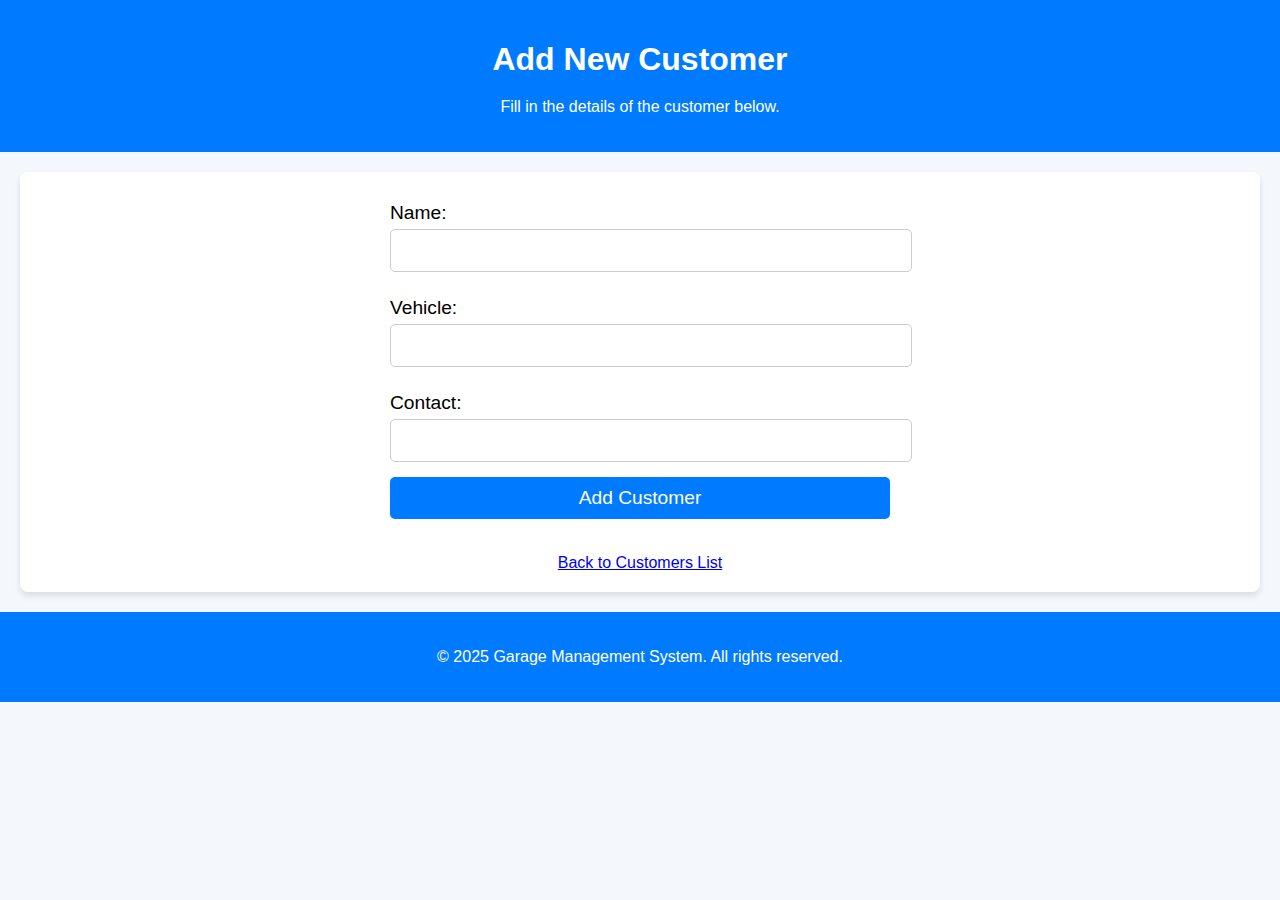
<file: add_customer.html>
<!DOCTYPE html>
<html lang="en">
<head>
    <meta charset="UTF-8">
    <meta name="viewport" content="width=device-width, initial-scale=1.0">
    <title>Add Customer</title>
    <style>
        body {
            font-family: Arial, sans-serif;
            background-color: #f4f7fc;
            margin: 0;
            padding: 0;
        }
        header {
            background-color: #007bff;
            color: white;
            text-align: center;
            padding: 20px 0;
        }
        main {
            margin: 20px;
            padding: 20px;
            background-color: white;
            border-radius: 8px;
            box-shadow: 0 4px 6px rgba(0, 0, 0, 0.1);
        }
        h1, h2 {
            font-size: 2em;
            margin-bottom: 20px;
        }
        .form-container {
            max-width: 500px;
            margin: 0 auto;
        }
        .form-container label {
            display: block;
            font-size: 1.2em;
            margin: 10px 0 5px;
        }
        .form-container input {
            width: 100%;
            padding: 10px;
            font-size: 1.1em;
            margin-bottom: 15px;
            border: 1px solid #ccc;
            border-radius: 5px;
        }
        .form-container input[type="submit"] {
            background-color: #007bff;
            color: white;
            font-size: 1.2em;
            border: none;
            cursor: pointer;
        }
        .form-container input[type="submit"]:hover {
            background-color: #0056b3;
        }
        .back-link {
            text-align: center;
            margin-top: 20px;
        }
        footer {
            text-align: center;
            padding: 20px 0;
            background-color: #007bff;
            color: white;
        }
    </style>
</head>
<body>

<header>
    <h1>Add New Customer</h1>
    <p>Fill in the details of the customer below.</p>
</header>

<main>
    <div class="form-container">
        <form method="POST">
            <label for="name">Name:</label>
            <input type="text" id="name" name="name" required>

            <label for="vehicle">Vehicle:</label>
            <input type="text" id="vehicle" name="vehicle" required>

            <label for="contact">Contact:</label>
            <input type="text" id="contact" name="contact" required>

            <input type="submit" value="Add Customer">
        </form>
    </div>

    <div class="back-link">
        <a href="/">Back to Customers List</a>
    </div>
</main>

<footer>
    <p>© 2025 Garage Management System. All rights reserved.</p>
</footer>

</body>
</html>
</file>
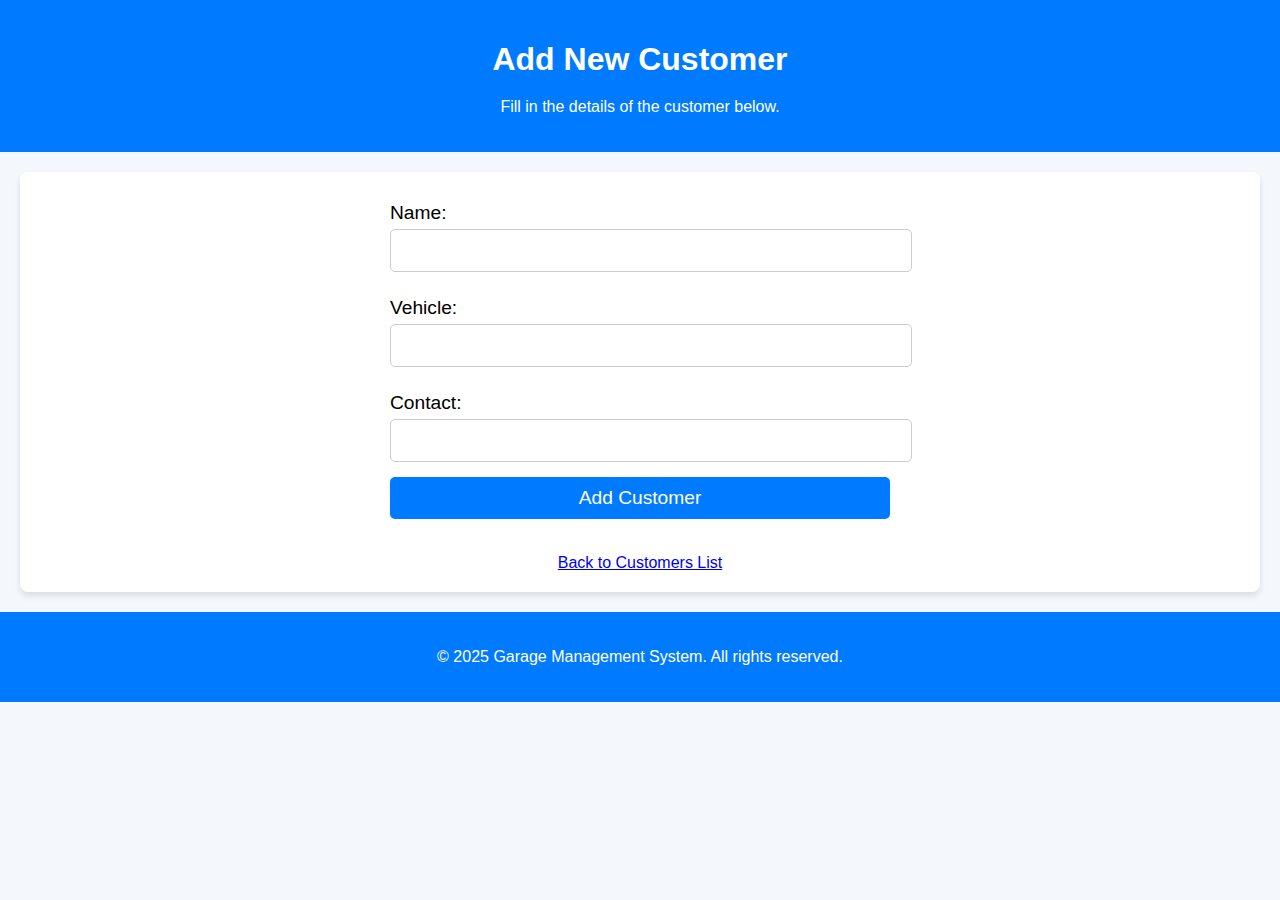
<file: templates/add_customer.html>
<!DOCTYPE html>
<html lang="en">
<head>
    <meta charset="UTF-8">
    <meta name="viewport" content="width=device-width, initial-scale=1.0">
    <title>Add Customer</title>
    <style>
        body {
            font-family: Arial, sans-serif;
            background-color: #f4f7fc;
            margin: 0;
            padding: 0;
        }
        header {
            background-color: #007bff;
            color: white;
            text-align: center;
            padding: 20px 0;
        }
        main {
            margin: 20px;
            padding: 20px;
            background-color: white;
            border-radius: 8px;
            box-shadow: 0 4px 6px rgba(0, 0, 0, 0.1);
        }
        h1, h2 {
            font-size: 2em;
            margin-bottom: 20px;
        }
        .form-container {
            max-width: 500px;
            margin: 0 auto;
        }
        .form-container label {
            display: block;
            font-size: 1.2em;
            margin: 10px 0 5px;
        }
        .form-container input {
            width: 100%;
            padding: 10px;
            font-size: 1.1em;
            margin-bottom: 15px;
            border: 1px solid #ccc;
            border-radius: 5px;
        }
        .form-container input[type="submit"] {
            background-color: #007bff;
            color: white;
            font-size: 1.2em;
            border: none;
            cursor: pointer;
        }
        .form-container input[type="submit"]:hover {
            background-color: #0056b3;
        }
        .back-link {
            text-align: center;
            margin-top: 20px;
        }
        footer {
            text-align: center;
            padding: 20px 0;
            background-color: #007bff;
            color: white;
        }
    </style>
</head>
<body>

<header>
    <h1>Add New Customer</h1>
    <p>Fill in the details of the customer below.</p>
</header>

<main>
    <div class="form-container">
        <form method="POST">
            <label for="name">Name:</label>
            <input type="text" id="name" name="name" required>

            <label for="vehicle">Vehicle:</label>
            <input type="text" id="vehicle" name="vehicle" required>

            <label for="contact">Contact:</label>
            <input type="text" id="contact" name="contact" required>

            <input type="submit" value="Add Customer">
        </form>
    </div>

    <div class="back-link">
        <a href="/">Back to Customers List</a>
    </div>
</main>

<footer>
    <p>© 2025 Garage Management System. All rights reserved.</p>
</footer>

</body>
</html>
</file>
